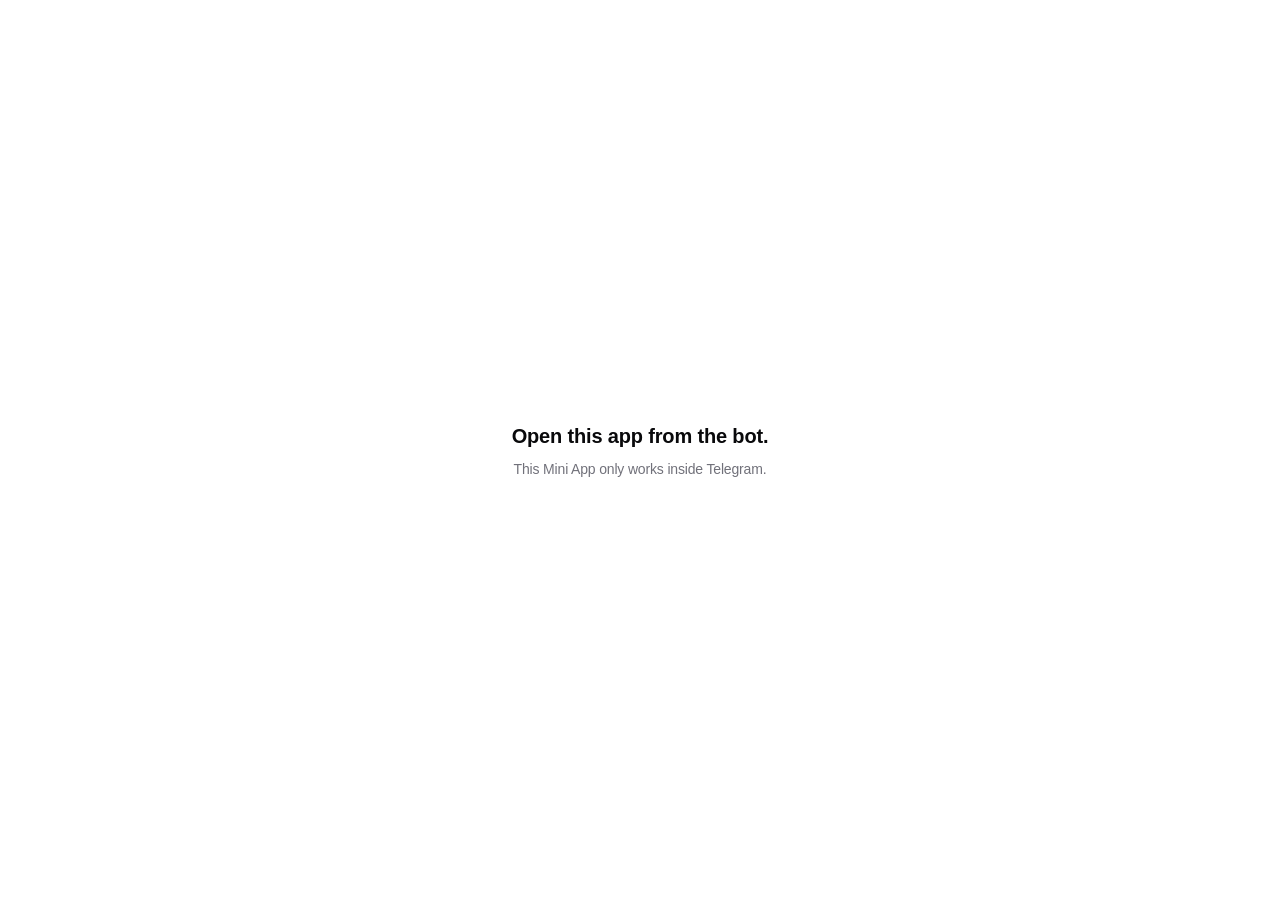
<file: pkg/server/web/index.html>
<!DOCTYPE html>
<html lang="en">
  <head>
    <meta charset="utf-8" />
    <meta name="viewport" content="width=device-width, initial-scale=1, viewport-fit=cover" />
    <meta name="color-scheme" content="light dark" />
    <meta name="theme-color" content="#ffffff" />
    <title>magnet</title>
    <!-- Every asset URL ends in a ?v= placeholder. pkg/server/app.go rewrites each
         one to the bundle's content hash at startup and serves the assets
         immutable for a year, so never drop the query or bump it by hand: the
         token follows the bytes, and a reference without one would pin its file
         in the client forever. -->
    <link rel="stylesheet" href="css/base.css?v=bundle" />
    <link rel="stylesheet" href="css/today.css?v=bundle" />
    <link rel="stylesheet" href="css/library.css?v=bundle" />
    <link rel="stylesheet" href="css/records.css?v=bundle" />
    <link rel="stylesheet" href="css/settings.css?v=bundle" />
    <link rel="stylesheet" href="css/members.css?v=bundle" />
  </head>
  <body>
    <!-- Shown only when Telegram did not inject initData. It replaces the whole
         shell because every /api call would be rejected without credentials. -->
    <div id="app-gate" hidden>
      <div class="gate">
        <h1 class="gate-title" data-i18n="app.gateTitle">Open this app from the bot.</h1>
        <p class="gate-hint" data-i18n="app.gateHint">This Mini App only works inside Telegram.</p>
      </div>
    </div>

    <div id="app-shell">
      <main id="view">
        <section id="view-today" class="view" data-view="today">
          <div class="screen">
            <div class="sk-block" aria-hidden="true"><span class="sk w60"></span><span class="sk w40"></span></div>
            <div class="sk-block" aria-hidden="true"><span class="sk w80"></span><span class="sk w40"></span></div>
          </div>
        </section>

        <section id="view-library" class="view" data-view="library" hidden>
          <div class="screen">
            <div class="sk-block" aria-hidden="true"><span class="sk w60"></span><span class="sk w40"></span></div>
          </div>
        </section>

        <section id="view-records" class="view" data-view="records" hidden>
          <div class="screen">
            <div class="sk-block" aria-hidden="true"><span class="sk w60"></span><span class="sk w40"></span></div>
          </div>
        </section>

        <section id="view-settings" class="view" data-view="settings" hidden>
          <div class="screen">
            <div class="sk-block" aria-hidden="true"><span class="sk w60"></span><span class="sk w40"></span></div>
          </div>
        </section>

        <!-- Administrator sub-pages: no tab of their own. -->
        <section id="view-members" class="view" data-view="members" hidden></section>
        <section id="view-admin" class="view" data-view="admin" hidden></section>
      </main>

      <nav id="tabbar" aria-label="Sections">
        <a class="tab is-active" href="#/today" data-route="#/today">
          <svg class="icon" viewBox="0 0 24 24" aria-hidden="true" fill="none" stroke="currentColor" stroke-width="1.6" stroke-linecap="round" stroke-linejoin="round"><rect x="4" y="5" width="16" height="15" rx="2"/><path d="M8 3v4M16 3v4M4 10h16"/><circle cx="12" cy="15" r="1.7" fill="currentColor" stroke="none"/></svg>
          <span data-i18n="nav.today">Today</span>
        </a>
        <a class="tab" href="#/library" data-route="#/library">
          <svg class="icon" viewBox="0 0 24 24" aria-hidden="true" fill="none" stroke="currentColor" stroke-width="1.6" stroke-linecap="round" stroke-linejoin="round"><path d="M12 3.6l2.5 5.1 5.6.8-4.1 4 1 5.6-5-2.7-5 2.7 1-5.6-4.1-4 5.6-.8z"/></svg>
          <span data-i18n="nav.library">Watchlist</span>
        </a>
        <a class="tab" href="#/records" data-route="#/records">
          <svg class="icon" viewBox="0 0 24 24" aria-hidden="true" fill="none" stroke="currentColor" stroke-width="1.6" stroke-linecap="round" stroke-linejoin="round"><path d="M7 3h7l4 4v14H7z"/><path d="M14 3v4h4"/><path d="M10 12h6M10 16h4"/></svg>
          <span data-i18n="nav.records">Records</span>
        </a>
        <a class="tab" href="#/settings" data-route="#/settings">
          <svg class="icon" viewBox="0 0 24 24" aria-hidden="true" fill="none" stroke="currentColor" stroke-width="1.6" stroke-linecap="round" stroke-linejoin="round"><path d="M4 8h9"/><path d="M17 8h3"/><circle cx="15" cy="8" r="2"/><path d="M4 16h3"/><path d="M11 16h9"/><circle cx="9" cy="16" r="2"/></svg>
          <span data-i18n="nav.settings">Settings</span>
        </a>
      </nav>
    </div>

    <div id="toasts" role="status" aria-live="polite"></div>

    <!-- Vendored Telegram WebApp SDK: the client provides the native bridge but no
         window.Telegram object, so the page has to load the SDK itself. Served from
         the same origin, which keeps the Mini App free of external CDNs. -->
    <script src="js/telegram-web-app.js?v=bundle"></script>
    <script src="js/locales/en.js?v=bundle"></script>
    <script src="js/locales/zh.js?v=bundle"></script>
    <script src="js/i18n.js?v=bundle"></script>
    <script src="js/core.js?v=bundle"></script>
    <script src="js/api.js?v=bundle"></script>
    <script src="js/today.js?v=bundle"></script>
    <script src="js/library.js?v=bundle"></script>
    <script src="js/records.js?v=bundle"></script>
    <script src="js/settings.js?v=bundle"></script>
    <script src="js/members.js?v=bundle"></script>
    <script src="js/admin.js?v=bundle"></script>
  </body>
</html>
</file>
<file: pkg/server/web/css/base.css>
/*
 * base.css — design tokens and the shared surface vocabulary.
 *
 * The vocabulary is the v4 design, extended by the v5 pass: a printed column
 * with hairlines, one ink for selection and primary actions, one accent for
 * position/focus, green only as a status colour and red only for destructive
 * actions.
 *
 * Every semantic token resolves through the Telegram palette that js/core.js
 * writes onto :root, so the app follows the client theme; the hard-coded values
 * in html[data-theme="dark"] are the derived neutrals Telegram does not send.
 * Appearance (auto/light/dark) is a device-local override handled in core.js.
 */
:root {
  --radius: 6px;
  --r-ctrl: 6px;
  --r-tile: 10px;
  --r-sheet: 14px;
  --ease: cubic-bezier(0.2, 0.8, 0.2, 1);
  --dur: 180ms;

  /* Client palette (js/core.js writes the inline custom properties). */
  --tg-bg: #ffffff;
  --tg-text: #09090b;
  --tg-hint: #71717a;
  --tg-button: #18181b;
  --tg-button-text: #fafafa;
  --tg-secondary-bg: #f4f4f5;
  --tg-link: #1668a8;

  /* Semantic layer. */
  --bg: var(--tg-bg);
  --ink: var(--tg-text);
  --muted: var(--tg-hint);
  --muted-strong: #66666e;
  --faint: #8d8d96;
  --rule: rgba(9, 9, 11, 0.12);
  --rule-strong: rgba(9, 9, 11, 0.22);
  --fill: rgba(9, 9, 11, 0.045);
  --fill-strong: rgba(9, 9, 11, 0.08);
  --surface: var(--tg-bg);
  --surface-2: var(--tg-secondary-bg);
  --accent: var(--app-accent-text, #1668a8);
  --accent-soft: rgba(22, 104, 168, 0.12);
  --primary: var(--tg-button);
  --primary-ink: var(--tg-button-text);
  --danger: #dc2626;
  --danger-fill: #dc2626;
  --danger-soft: rgba(220, 38, 38, 0.1);
  --success: #16a34a;
  /* The tender signal. Exactly one use: the star on a notice whose matched
     keyword was a project code. It is neither the accent nor a status colour. */
  --flag: #b45309;
  --shadow-lift: 0 18px 44px rgba(9, 9, 11, 0.22);
  --shadow-float: 0 8px 24px rgba(9, 9, 11, 0.14);
  --narrow-label: 11px;

  /* Script-sensitive ramp. Latin is tighter; CJK needs size and leading. */
  --lh-lead: 1.4;
  --lh-body: 1.5;
  --lh-meta: 1.45;
  --label-size: 11px;
  --label-ls: 0.12em;
  --label-transform: uppercase;
  --track-display: -0.02em;
  --lead-ls: -0.01em;

  color-scheme: light dark;
}

html[data-theme="dark"] {
  --muted: var(--tg-hint, #93a2b1);
  --muted-strong: #a9b7c5;
  --faint: #6f8090;
  --rule: rgba(245, 245, 245, 0.14);
  --rule-strong: rgba(245, 245, 245, 0.26);
  --fill: rgba(245, 245, 245, 0.06);
  --fill-strong: rgba(245, 245, 245, 0.12);
  --accent-soft: rgba(106, 179, 243, 0.16);
  --danger: #f87171;
  --danger-fill: #b91c1c;
  --danger-soft: rgba(248, 113, 113, 0.16);
  --success: #4ade80;
  --flag: #fbbf24;
  --shadow-lift: 0 18px 48px rgba(0, 0, 0, 0.55);
  --shadow-float: 0 8px 26px rgba(0, 0, 0, 0.45);
}

/* Chinese takes the same semantic slots with different parameters; no selector
   below this block needs to know which script is on screen. */
html[lang^="zh"] {
  --lh-lead: 1.55;
  --lh-body: 1.7;
  --lh-meta: 1.6;
  --label-size: 12px;
  --label-ls: 0.04em;
  --label-transform: none;
  --track-display: 0em;
  --lead-ls: 0em;
  line-break: strict;
}

* {
  box-sizing: border-box;
}

html,
body {
  margin: 0;
  padding: 0;
  height: 100%;
}

body {
  background: var(--bg);
  color: var(--ink);
  font-family:
    -apple-system, BlinkMacSystemFont, "Segoe UI", Roboto, "PingFang SC",
    "Hiragino Sans GB", "Noto Sans SC", "Microsoft YaHei", Arial, sans-serif;
  font-size: 15px;
  line-height: var(--lh-body);
  letter-spacing: -0.011em;
  -webkit-text-size-adjust: 100%;
  -webkit-tap-highlight-color: transparent;
  -webkit-font-smoothing: antialiased;
  overflow: hidden;
}

@media (prefers-color-scheme: dark) {
  html:not([data-theme="light"]) {
    --muted: var(--tg-hint, #93a2b1);
    --muted-strong: #a9b7c5;
    --faint: #6f8090;
    --rule: rgba(245, 245, 245, 0.14);
    --rule-strong: rgba(245, 245, 245, 0.26);
    --fill: rgba(245, 245, 245, 0.06);
    --fill-strong: rgba(245, 245, 245, 0.12);
    --accent-soft: rgba(106, 179, 243, 0.16);
    --danger: #f87171;
    --danger-fill: #b91c1c;
    --danger-soft: rgba(248, 113, 113, 0.16);
    --success: #4ade80;
    --flag: #fbbf24;
  }
}

h1,
h2,
h3,
p {
  margin: 0;
}

ul {
  margin: 0;
  padding: 0;
  list-style: none;
}

a {
  color: var(--accent);
  text-underline-offset: 2px;
}

/* :where() keeps the inherit reset at zero specificity, so a component's own
   colour and font always win. */
:where(button, input, select, textarea) {
  font: inherit;
  color: inherit;
  letter-spacing: inherit;
}

button {
  touch-action: manipulation;
}

::selection {
  background: var(--accent-soft);
}

::placeholder {
  color: var(--muted);
  opacity: 1;
}

* {
  scrollbar-width: thin;
  scrollbar-color: var(--rule-strong) transparent;
}

[hidden] {
  display: none !important;
}

/* Shared type ------------------------------------------------------------ */

.label {
  font-size: var(--label-size);
  font-weight: 600;
  letter-spacing: var(--label-ls);
  text-transform: var(--label-transform);
  color: var(--muted);
  line-height: 1.2;
}

.num {
  font-variant-numeric: tabular-nums;
  font-feature-settings: "tnum" 1;
}

.icon {
  display: block;
  width: 18px;
  height: 18px;
  flex: 0 0 auto;
  fill: none;
  stroke: currentColor;
  stroke-width: 1.6;
  stroke-linecap: round;
  stroke-linejoin: round;
}

.icon-sm {
  width: 16px;
  height: 16px;
}

/* Shell ------------------------------------------------------------------ */

#app-shell {
  display: flex;
  height: 100vh;
  height: 100dvh;
  flex-direction: column;
  overflow: hidden;
}

#view {
  flex: 1 1 auto;
  position: relative;
  min-height: 0;
}

.view {
  position: absolute;
  inset: 0;
}

.screen {
  height: 100%;
  overflow-y: auto;
  overscroll-behavior: contain;
  /* Keeps a focused control from landing under the sticky page head. */
  scroll-padding-top: 46px;
  padding-bottom: calc(18px + env(safe-area-inset-bottom));
}

/* Tab bar ---------------------------------------------------------------- */

#tabbar {
  flex: 0 0 auto;
  display: grid;
  grid-auto-flow: column;
  grid-auto-columns: 1fr;
  padding: 6px 6px calc(8px + env(safe-area-inset-bottom));
  background: var(--bg);
  border-top: 1px solid var(--rule);
}

.tab {
  position: relative;
  display: grid;
  justify-items: center;
  gap: 3px;
  padding: 6px 0 4px;
  color: var(--muted);
  font-size: 11px;
  font-weight: 550;
  letter-spacing: 0;
  text-decoration: none;
  cursor: pointer;
}

.tab .icon {
  width: 22px;
  height: 22px;
  stroke-width: 1.5;
}

.tab.is-active {
  color: var(--ink);
  font-weight: 650;
}

.tab.is-active::before {
  content: "";
  position: absolute;
  top: -7px;
  left: 50%;
  width: 22px;
  height: 2px;
  border-radius: 2px;
  background: var(--accent);
  transform: translateX(-50%);
}

.tab:focus-visible {
  outline: 2px solid var(--accent);
  outline-offset: -2px;
  border-radius: 6px;
}

/* Top bar (sub-pages only) ------------------------------------------------ */

/* Tab roots have no bar of their own: the client's title bar already names the
   app, and a second "magnet" row cost the first screen 61px. Sub-pages keep
   this bar because it is their only way back. */
.topbar {
  position: sticky;
  top: 0;
  z-index: 20;
  display: flex;
  align-items: center;
  gap: 2px;
  padding: 2px 8px;
  padding-top: calc(2px + env(safe-area-inset-top));
  background: var(--bg);
  border-bottom: 1px solid var(--rule);
}

.icon-btn {
  display: inline-flex;
  align-items: center;
  justify-content: center;
  width: 40px;
  height: 40px;
  padding: 0;
  background: none;
  border: 1px solid transparent;
  border-radius: var(--r-ctrl);
  color: var(--muted);
  cursor: pointer;
  transition: background-color 140ms var(--ease), color 140ms var(--ease);
}

.icon-btn:hover,
.icon-btn:active {
  background: var(--fill);
  color: var(--ink);
}

.icon-btn:focus-visible {
  outline: 2px solid var(--accent);
  outline-offset: 1px;
  color: var(--ink);
}

.icon-btn.is-danger:active {
  color: var(--danger);
  background: var(--danger-soft);
}

.icon-btn[disabled] {
  opacity: 0.4;
  cursor: default;
}

.topbar-title {
  flex: 1 1 auto;
  font-size: 15px;
  font-weight: 650;
  letter-spacing: var(--track-display);
}

.icon-btn.is-back {
  color: var(--ink);
}

.icon-btn.is-back .icon {
  transform: rotate(180deg);
}

.topbar-spacer {
  width: 40px;
  flex: 0 0 auto;
}

/* Page head (tab roots) --------------------------------------------------- */

/* One sticky row: what the page holds, how much of it, and whatever belongs on
   the right. Together with the meta line below it replaces the brand bar
   (61px), the running head (52px) and the four-cell stat strip (61px). */
.page-head {
  position: sticky;
  top: 0;
  z-index: 20;
  padding: 0 16px;
  padding-top: env(safe-area-inset-top);
  background: var(--bg);
  border-bottom: 1px solid var(--rule);
}

.page-head-row {
  display: flex;
  align-items: center;
  gap: 8px;
  min-height: 44px;
}

.page-title {
  font-size: 17px;
  font-weight: 650;
  line-height: 1.3;
  letter-spacing: var(--track-display);
}

.page-count {
  font-size: 17px;
  font-weight: 650;
  color: var(--accent);
  font-variant-numeric: tabular-nums;
}

.page-unit {
  font-size: 13px;
  color: var(--muted);
}

.page-head-right {
  display: flex;
  align-items: center;
  gap: 6px;
  margin-left: auto;
  flex: 0 0 auto;
}

.page-time {
  font-size: 11px;
  color: var(--muted);
  letter-spacing: 0.02em;
  white-space: nowrap;
}

/* The line under the head: a total, one sentence. It scrolls away with the
   content; only the head above it stays. */
.page-meta {
  padding: 7px 16px 0;
  font-size: 13px;
  color: var(--muted);
  line-height: var(--lh-meta);
}

.controls-band {
  padding: 8px 16px 10px;
  display: grid;
  gap: 8px;
}

.toolbar {
  display: flex;
  gap: 8px;
  padding: 10px 16px 12px;
  align-items: center;
}

.toolbar .search {
  flex: 1 1 auto;
}

.toolbar.is-flush {
  padding: 0;
}

.toolbar.is-tight {
  gap: 6px;
}

.segmented {
  display: grid;
  grid-auto-flow: column;
  grid-auto-columns: 1fr;
  height: 40px;
  padding: 3px;
  gap: 2px;
  border: 1px solid var(--rule);
  border-radius: var(--r-ctrl);
  background: var(--bg);
}

.segmented button {
  appearance: none;
  border: 0;
  border-radius: 6px;
  background: transparent;
  color: var(--muted);
  font-size: 13px;
  font-weight: 550;
  cursor: pointer;
  transition: background-color var(--dur) var(--ease), color var(--dur) var(--ease);
}

.segmented button.is-active {
  background: var(--primary);
  color: var(--primary-ink);
  font-weight: 600;
}

.segmented button:focus-visible {
  outline: 2px solid var(--accent);
  outline-offset: -1px;
}

.search {
  display: flex;
  align-items: center;
  gap: 8px;
  height: 40px;
  padding: 0 10px;
  border: 1px solid var(--rule);
  border-radius: var(--r-ctrl);
  background: var(--bg);
  transition: border-color var(--dur) var(--ease), box-shadow var(--dur) var(--ease);
}

.search:focus-within {
  border-color: var(--accent);
  box-shadow: 0 0 0 3px var(--accent-soft);
}

.search svg {
  flex: 0 0 auto;
  color: var(--muted);
}

.search input {
  flex: 1 1 auto;
  min-width: 0;
  height: 100%;
  border: 0;
  background: transparent;
  font-size: 15px;
  outline: none;
}

.search-clear {
  flex: 0 0 auto;
  display: inline-flex;
  align-items: center;
  justify-content: center;
  width: 24px;
  height: 24px;
  border: 0;
  border-radius: 50%;
  background: var(--fill);
  color: var(--ink);
  cursor: pointer;
}

.btn {
  display: inline-flex;
  align-items: center;
  justify-content: center;
  gap: 6px;
  height: 40px;
  padding: 0 14px;
  border: 0;
  border-radius: var(--r-ctrl);
  background: var(--primary);
  color: var(--primary-ink);
  font-size: 13px;
  font-weight: 600;
  cursor: pointer;
  white-space: nowrap;
}

.btn:focus-visible {
  outline: 2px solid var(--accent);
  outline-offset: 2px;
}

.btn[disabled] {
  opacity: 0.5;
  cursor: default;
}

.btn-ghost {
  height: 40px;
  padding: 0 12px;
  border: 1px solid var(--rule);
  border-radius: var(--r-ctrl);
  background: transparent;
  color: var(--ink);
  font-size: 13px;
  font-weight: 550;
  cursor: pointer;
}

.btn-ghost:focus-visible {
  outline: 2px solid var(--accent);
  outline-offset: 2px;
}

.btn-ghost[disabled] {
  opacity: 0.5;
  cursor: default;
}

.btn-danger {
  background: var(--danger-fill);
  color: #fff;
}

.btn-sm {
  height: 30px;
  padding: 0 10px;
  font-size: 13px;
}

.btn.is-glyph {
  padding: 0 12px;
}

.btn-wide {
  width: 100%;
  height: 44px;
  border: 1px solid var(--rule);
  border-radius: var(--r-ctrl);
  background: transparent;
  color: var(--ink);
  font-size: 13px;
  font-weight: 600;
  cursor: pointer;
}

.btn-wide:active {
  background: var(--fill);
}

.btn-wide[disabled] {
  opacity: 0.5;
  cursor: default;
}

.is-grow {
  flex: 1;
}

.is-end {
  margin-left: auto;
}

/* Rows ------------------------------------------------------------------- */

.row {
  display: flex;
  align-items: center;
  gap: 10px;
  padding: 11px 16px;
  border-bottom: 1px solid var(--rule);
  transition: background-color 120ms var(--ease);
}

.row:active {
  background: var(--fill);
}

.row-main {
  flex: 1 1 auto;
  min-width: 0;
}

.row-lead {
  display: block;
  font-size: 15px;
  font-weight: 600;
  line-height: var(--lh-lead);
  overflow: hidden;
  text-overflow: ellipsis;
  white-space: nowrap;
}

.row-lead.is-caption {
  font-size: 13px;
  font-weight: 550;
}

.row-meta {
  display: flex;
  align-items: center;
  gap: 5px;
  margin-top: 1px;
  font-size: 13px;
  color: var(--muted);
  line-height: var(--lh-meta);
  white-space: nowrap;
  overflow: hidden;
  text-overflow: ellipsis;
}

.row-meta .num {
  color: var(--ink);
  font-weight: 600;
}

.row-meta .sep {
  color: var(--faint);
}

.row-actions {
  display: flex;
  align-items: center;
  gap: 4px;
  flex: 0 0 auto;
}

.row-actions .icon-btn {
  width: 44px;
  height: 44px;
}

.name-note {
  font-weight: 500;
  color: var(--muted-strong);
}

.row.is-link {
  width: 100%;
  display: flex;
  align-items: center;
  justify-content: space-between;
  gap: 12px;
  padding: 12px 16px;
  border: 0;
  border-bottom: 1px solid var(--rule);
  background: transparent;
  text-align: left;
  cursor: pointer;
  font: inherit;
  color: inherit;
}

.row.is-link:active {
  background: var(--fill);
}

.row.is-link > .icon {
  width: 14px;
  height: 14px;
  color: var(--faint);
  flex: 0 0 auto;
}

.row-value {
  display: inline-flex;
  align-items: center;
  gap: 6px;
  flex: 0 0 auto;
  font-size: 13px;
  color: var(--muted);
}

/* Grouped sections (settings, admin console) ----------------------------- */

.group {
  border-top: 1px solid var(--rule);
}

.group + .group {
  margin-top: 26px;
}

.group-head {
  display: flex;
  align-items: baseline;
  justify-content: space-between;
  gap: 8px;
  padding: 16px 16px 8px;
}

.group-title {
  font-size: 15px;
  font-weight: 650;
  letter-spacing: var(--track-display);
}

.group-head .aside-note {
  font-size: 11px;
  color: var(--muted);
}

/* The one qualifier a group may carry, under its rows: a promise or a set of
   counters that would otherwise need their own row. */
.group-note {
  padding: 8px 16px 12px;
  font-size: 12px;
  line-height: var(--lh-meta);
  color: var(--muted);
}

.field-label {
  display: block;
  font-size: 15px;
  line-height: var(--lh-lead);
}

.switch {
  position: relative;
  display: inline-block;
  width: 48px;
  height: 30px;
  flex: 0 0 auto;
}

.switch input {
  position: absolute;
  opacity: 0;
  width: 100%;
  height: 100%;
  margin: 0;
  cursor: pointer;
}

.switch-track {
  position: absolute;
  inset: 0;
  border-radius: 999px;
  background: var(--fill-strong);
  border: 1px solid var(--rule);
  transition: background-color var(--dur) var(--ease), border-color var(--dur) var(--ease);
}

.switch-track::after {
  content: "";
  position: absolute;
  top: 3px;
  left: 3px;
  width: 22px;
  height: 22px;
  border-radius: 50%;
  background: #fff;
  box-shadow: 0 1px 3px rgba(9, 9, 11, 0.3);
  transition: transform var(--dur) var(--ease);
}

/* On = filled with the same ink as every other selected control.
   `--success` stays a status colour (the access shield), never a control fill. */
.switch input:checked + .switch-track {
  background: var(--primary);
  border-color: transparent;
}

.switch input:checked + .switch-track::after {
  transform: translateX(18px);
}

.switch input:focus-visible + .switch-track {
  outline: 2px solid var(--accent);
  outline-offset: 2px;
}

.switch.sm {
  width: 40px;
  height: 24px;
}

.switch.sm .switch-track::after {
  width: 18px;
  height: 18px;
  top: 2px;
  left: 2px;
}

.switch.sm input:checked + .switch-track::after {
  transform: translateX(16px);
}

.choice {
  display: flex;
  align-items: center;
  justify-content: space-between;
  gap: 12px;
  padding: 12px 16px;
  border-bottom: 1px solid var(--rule);
  cursor: pointer;
  background: transparent;
  border-left: 0;
  border-right: 0;
  border-top: 0;
  width: 100%;
  text-align: left;
  color: inherit;
  font: inherit;
}

.choice-label {
  font-size: 15px;
}

.choice-hint {
  display: block;
  font-size: 12px;
  color: var(--muted);
  margin-top: 1px;
}

.choice-mark {
  width: 20px;
  height: 20px;
  flex: 0 0 auto;
  color: var(--accent);
  opacity: 0;
}

.choice.is-on .choice-mark {
  opacity: 1;
}

/* Lists and entries ------------------------------------------------------ */

.list {
  border-top: 1px solid var(--rule);
}

.entry {
  display: grid;
  gap: 4px;
  padding: 12px 16px 13px;
  border-bottom: 1px solid var(--rule);
  background: var(--bg);
  transition: background-color 120ms var(--ease);
}

.entry:active {
  background: var(--fill);
}

.entry-lead {
  display: flex;
  align-items: flex-start;
  gap: 5px;
  font-size: 15px;
  font-weight: 600;
  line-height: var(--lh-lead);
  letter-spacing: var(--lead-ls);
}

/* The clamped box. The tender flag sits beside the title rather than inside the
   clamp, so a flagged row still shows the same two lines as every other row. */
.entry-title {
  display: -webkit-box;
  -webkit-line-clamp: 2;
  -webkit-box-orient: vertical;
  overflow: hidden;
  min-width: 0;
}

/* The tender flag. It repeats the chat message's leading marker in the same
   reading position, filled and amber so the rarest rows (under one percent of
   notices) are seen before the title is read. --flag has this one use: the
   accent stays with position / new / focus, green with status, red with
   destructive actions. */
.entry-flag {
  flex: 0 0 auto;
  /* Half the leading above the glyph centres the star on the first line. */
  margin-top: calc((var(--lh-lead) - 1) * 7.5px);
  color: var(--flag);
}

.entry-flag .icon {
  width: 15px;
  height: 15px;
  fill: currentColor;
  stroke: currentColor;
  stroke-width: 0.5;
}

.entry-foot {
  display: flex;
  align-items: center;
  justify-content: space-between;
  gap: 8px;
  min-height: 32px;
}

.entry-meta {
  display: flex;
  align-items: center;
  gap: 6px;
  min-width: 0;
  font-size: 13px;
  line-height: var(--lh-meta);
  color: var(--muted);
  white-space: nowrap;
  overflow: hidden;
  text-overflow: ellipsis;
}

.entry-meta .sep {
  color: var(--faint);
}

.mark {
  flex: 0 0 auto;
  width: 6px;
  height: 6px;
  border-radius: 50%;
  background: var(--accent);
}

.entry-actions {
  display: flex;
  align-items: center;
  gap: 2px;
  flex: 0 0 auto;
}

.list-head {
  display: flex;
  align-items: center;
  justify-content: space-between;
  gap: 10px;
  padding: 8px 16px 6px;
  border-top: 1px solid var(--rule);
  font-size: 12px;
  color: var(--muted);
}

.toggle-inline {
  display: inline-flex;
  align-items: center;
  gap: 7px;
  cursor: pointer;
}

.group-label {
  display: flex;
  align-items: center;
  gap: 7px;
  padding: 14px 16px 8px;
  border-top: 1px solid var(--rule);
  font-size: 12px;
  color: var(--muted);
}

.count-chip {
  display: inline-flex;
  align-items: center;
  padding: 0 6px;
  border: 1px solid var(--rule);
  border-radius: 999px;
  font-size: 11px;
  line-height: 17px;
  font-variant-numeric: tabular-nums;
}

.row.is-archived .row-lead {
  color: var(--muted);
  font-weight: 550;
}

.row.is-archived .row-actions .icon-btn {
  color: var(--faint);
}

.list-foot {
  padding: 12px 16px 16px;
}

.list-foot.is-tight {
  padding: 12px 16px 6px;
}

.result-note {
  padding: 8px 16px 4px;
  font-size: 12px;
  color: var(--muted);
}

/* Sheets, dialogs and toasts -------------------------------------------- */

.scrim {
  position: fixed;
  inset: 0;
  z-index: 70;
  background: rgba(0, 0, 0, 0.42);
  /* A backdrop is not a scroll container by default, so a scroll gesture on it
     would reach the page behind; making it one lets contain stop that. */
  overflow: hidden;
  overscroll-behavior: contain;
}

.sheet {
  position: fixed;
  right: 0;
  bottom: 0;
  left: 0;
  z-index: 71;
  max-height: 86vh;
  overflow-y: auto;
  /* Stops a gesture that reaches the sheet's scroll boundary from scrolling the
     page behind it. */
  overscroll-behavior: contain;
  padding: 6px 0 calc(14px + env(safe-area-inset-bottom));
  background: var(--surface);
  border-radius: var(--r-sheet) var(--r-sheet) 0 0;
  box-shadow: var(--shadow-lift);
}

.sheet-grab {
  width: 34px;
  height: 4px;
  margin: 6px auto 4px;
  border-radius: 999px;
  background: var(--rule-strong);
}

.sheet-head {
  display: flex;
  align-items: flex-start;
  justify-content: space-between;
  gap: 10px;
  padding: 8px 16px 10px;
  border-bottom: 1px solid var(--rule);
}

.sheet-title {
  font-size: 17px;
  font-weight: 650;
  line-height: 1.35;
  letter-spacing: var(--track-display);
}

.sheet-kicker {
  font-size: 12px;
  color: var(--muted);
  margin-top: 2px;
}

.sheet-body {
  padding: 2px 0 0;
}

.sheet-lede {
  padding: 12px 16px 4px;
  font-size: 13px;
  line-height: var(--lh-body);
  color: var(--ink);
}

.sheet-row {
  display: grid;
  grid-template-columns: 88px 1fr;
  gap: 10px;
  padding: 9px 16px;
  border-bottom: 1px solid var(--rule);
  font-size: 13px;
  line-height: var(--lh-meta);
}

.sheet-key {
  padding-top: 1px;
}

.sheet-val {
  overflow-wrap: anywhere;
}

.sheet-actions {
  display: flex;
  gap: 8px;
  padding: 12px 16px 4px;
}

#toasts,
.toasts {
  position: fixed;
  right: 12px;
  bottom: calc(78px + env(safe-area-inset-bottom));
  left: 12px;
  z-index: 75;
  display: grid;
  gap: 8px;
}

.toast {
  display: flex;
  align-items: center;
  justify-content: space-between;
  gap: 12px;
  padding: 10px 12px;
  border-radius: 10px;
  background: var(--ink);
  color: var(--bg);
  font-size: 13px;
  line-height: 1.35;
  box-shadow: var(--shadow-float);
}

.toast-action {
  border: 0;
  background: none;
  color: inherit;
  font-size: 13px;
  font-weight: 650;
  text-decoration: underline;
  text-underline-offset: 3px;
  padding: 6px 4px;
  cursor: pointer;
}

/* Form fields inside sheets -------------------------------------------- */

.dialog-input,
.dialog-textarea {
  box-sizing: border-box;
  width: 100%;
  min-height: 40px;
  padding: 9px 12px;
  background: var(--bg);
  border: 1px solid var(--rule);
  border-radius: var(--r-ctrl);
  color: var(--ink);
  font: inherit;
  font-size: 15px;
  -webkit-appearance: none;
  appearance: none;
}

.dialog-textarea {
  min-height: 92px;
  resize: vertical;
}

.dialog-input:focus,
.dialog-textarea:focus {
  outline: none;
  border-color: var(--accent);
  box-shadow: 0 0 0 3px var(--accent-soft);
}

.dialog-input::placeholder,
.dialog-textarea::placeholder {
  color: var(--muted);
}

.dialog-message {
  font-size: 13px;
  line-height: var(--lh-body);
  color: var(--muted);
  overflow-wrap: anywhere;
}

.sheet-body .dialog-input,
.sheet-body .dialog-textarea,
.sheet-body .dialog-message {
  margin: 8px 16px;
  width: calc(100% - 32px);
}

/* States ---------------------------------------------------------------- */

.sk {
  display: block;
  height: 12px;
  border-radius: 2px;
  background: var(--fill-strong);
  animation: sk-pulse 1.7s ease-in-out infinite;
}

.sk + .sk {
  margin-top: 8px;
}

.sk.w60 {
  width: 60%;
}

.sk.w40 {
  width: 40%;
}

.sk.w80 {
  width: 80%;
}

.sk-inline {
  display: inline-block;
  width: 56px;
  height: 12px;
  vertical-align: -1px;
}

.sk-block {
  padding: 15px 16px;
  border-bottom: 1px solid var(--rule);
}

@keyframes sk-pulse {
  0%,
  100% {
    opacity: 1;
  }
  50% {
    opacity: 0.4;
  }
}

.state-label {
  padding: 8px 16px 4px;
}

.inline-error {
  display: flex;
  align-items: flex-start;
  gap: 10px;
  margin: 0 16px 12px;
  padding: 10px 12px;
  border: 1px solid var(--rule-strong);
  border-radius: var(--r-ctrl);
  font-size: 13px;
  line-height: var(--lh-body);
}

.inline-error .icon {
  width: 15px;
  height: 15px;
  color: var(--danger);
  flex: 0 0 auto;
  margin-top: 1px;
}

.inline-error .msg {
  flex: 1 1 auto;
  min-width: 0;
  color: var(--ink);
}

.inline-error .sub {
  display: block;
  color: var(--muted);
  font-size: 12px;
  margin-top: 1px;
}

.inline-error .btn-sm {
  flex: 0 0 auto;
}

.empty-block {
  padding: 34px 24px 26px;
  text-align: center;
}

.empty-title {
  font-size: 15px;
  font-weight: 600;
  line-height: var(--lh-lead);
}

.empty-note {
  margin-top: 4px;
  font-size: 13px;
  color: var(--muted);
  line-height: var(--lh-body);
}

.empty-actions {
  margin-top: 14px;
  display: flex;
  justify-content: center;
  gap: 8px;
}

/* Read-only banner ------------------------------------------------------- */

.ro-bar {
  display: flex;
  align-items: center;
  gap: 7px;
  padding: 8px 16px;
  background: var(--accent-soft);
  color: var(--ink);
  font-size: 12px;
  line-height: 1.35;
  border-bottom: 1px solid var(--rule);
}

.ro-bar .icon {
  width: 14px;
  height: 14px;
  color: var(--accent);
  flex: 0 0 auto;
}

.ro-bar b {
  font-weight: 650;
  font-variant-numeric: tabular-nums;
}

.ro-bar .ro-id,
.ro-bar .ro-role,
.ro-bar .ro-seen {
  color: var(--muted-strong);
  font-variant-numeric: tabular-nums;
}

.ro-bar button {
  margin-left: auto;
  flex: 0 0 auto;
  border: 0;
  background: none;
  color: var(--accent);
  font-size: 12px;
  font-weight: 650;
  padding: 6px 2px 6px 8px;
  cursor: pointer;
  text-decoration: underline;
  text-underline-offset: 2px;
}

.ro-bar button:focus-visible {
  outline: 2px solid var(--accent);
  outline-offset: 1px;
}

/* Head action (member picker entry) ------------------------------------- */

.head-action {
  display: inline-flex;
  align-items: center;
  gap: 5px;
  flex: 0 0 auto;
  height: 40px;
  padding: 0 11px 0 9px;
  border: 1px solid var(--rule);
  border-radius: 6px;
  background: transparent;
  color: var(--ink);
  font-size: 12px;
  font-weight: 600;
  white-space: nowrap;
  cursor: pointer;
}

.head-action .icon {
  width: 14px;
  height: 14px;
  color: var(--muted);
}

.head-action:active {
  background: var(--fill);
}

/* Access control card ---------------------------------------------------- */

.access-card {
  padding: 12px 16px 14px;
  border-bottom: 1px solid var(--rule);
}

.access-state {
  display: flex;
  align-items: center;
  gap: 7px;
  font-size: 15px;
  font-weight: 650;
  letter-spacing: var(--track-display);
}

.access-state .icon {
  width: 16px;
  height: 16px;
  color: var(--success);
  flex: 0 0 auto;
}

.access-hint {
  margin-top: 4px;
  font-size: 12px;
  color: var(--muted);
  line-height: var(--lh-meta);
}

.access-switch-row {
  display: flex;
  align-items: center;
  justify-content: space-between;
  gap: 12px;
  margin-top: 12px;
  padding-top: 12px;
  border-top: 1px solid var(--rule);
}

.access-switch-row .field-label {
  font-size: 14px;
}

/* Member picker ---------------------------------------------------------- */

.sheet-search {
  padding: 10px 16px 12px;
}

.sheet-search.is-inline {
  padding: 8px 16px 10px;
}

.pick-hint {
  padding: 10px 16px 2px;
  font-size: 12px;
  color: var(--muted);
  line-height: var(--lh-meta);
}

.pick-hint.is-top {
  padding-top: 12px;
}

.pick-row {
  display: flex;
  align-items: center;
  gap: 10px;
  width: 100%;
  padding: 10px 16px;
  border: 0;
  border-bottom: 1px solid var(--rule);
  background: transparent;
  text-align: left;
  cursor: pointer;
  color: inherit;
  font: inherit;
}

.pick-row:active {
  background: var(--fill);
}

.pick-row.is-on {
  background: var(--accent-soft);
}

.pick-row.is-on .pick-meta {
  color: var(--ink);
}

.pick-row.is-pinned {
  background: var(--fill);
}

.pick-row.is-pinned .pick-name {
  color: var(--ink);
}

.pick-row.is-pinned .pick-meta {
  color: var(--muted-strong);
}

/* The id next to a name is supporting information: same weight as the meta
   line, never competing with the name it follows. */
.pick-id {
  color: var(--muted-strong);
  font-weight: 500;
}

/* A disabled account stays readable but its name loses the emphasis of an
   active row; the meta line already says "Disabled". */
.pick-row.is-disabled .pick-name {
  color: var(--muted-strong);
  font-weight: 550;
}

.avatar {
  display: grid;
  place-items: center;
  flex: 0 0 auto;
  width: 30px;
  height: 30px;
  border-radius: 50%;
  background: var(--fill);
  color: var(--ink);
  font-size: 11px;
  font-weight: 650;
  font-variant-numeric: tabular-nums;
}

.pick-main {
  flex: 1 1 auto;
  min-width: 0;
}

.pick-name {
  display: block;
  font-size: 14px;
  font-weight: 600;
  overflow: hidden;
  text-overflow: ellipsis;
  white-space: nowrap;
}

.pick-meta {
  display: flex;
  align-items: center;
  gap: 4px;
  margin-top: 1px;
  font-size: 12px;
  color: var(--muted);
  white-space: nowrap;
  overflow: hidden;
  text-overflow: ellipsis;
}

.pick-row > .icon {
  width: 16px;
  height: 16px;
  color: var(--accent);
  flex: 0 0 auto;
}

.pick-check {
  opacity: 0;
}

.pick-row.is-on .pick-check {
  opacity: 1;
}

/* Gate ------------------------------------------------------------------- */

#app-gate {
  display: flex;
  min-height: 100vh;
  min-height: 100dvh;
  align-items: center;
  justify-content: center;
  padding: 24px;
  text-align: center;
}

.gate-title {
  font-size: 20px;
  font-weight: 600;
}

.gate-hint {
  margin-top: 8px;
  color: var(--muted);
  font-size: 14px;
}

/* Motion ----------------------------------------------------------------- */

html[data-motion="reduce"] *,
html[data-motion="reduce"] *::before,
html[data-motion="reduce"] *::after {
  animation-duration: 0.001ms !important;
  animation-iteration-count: 1 !important;
  transition-duration: 0.001ms !important;
}

@media (prefers-reduced-motion: reduce) {
  *,
  *::before,
  *::after {
    animation-duration: 0.001ms !important;
    animation-iteration-count: 1 !important;
    transition-duration: 0.001ms !important;
  }
}

/* v5 ---------------------------------------------------------------------- *
 * Header actions, search mode, the offline strip, the notice field block and
 * the tab badge. Everything here reads the semantic tokens only: a literal
 * colour would break the dark theme and the five-colour rule.
 */

/* A text button for the header: no border, 44px tall, ink at rest. */
.btn-text {
  height: 44px;
  padding: 0 8px;
  border: 0;
  background: none;
  color: var(--ink);
  font-family: inherit;
  font-size: 13px;
  font-weight: 550;
  cursor: pointer;
  border-radius: var(--r-ctrl);
}

.btn-text:focus-visible {
  outline: 2px solid var(--accent);
  outline-offset: 1px;
}

.btn-text:active {
  background: var(--fill);
}

/* The count of what arrived since the reader last looked. Accent is the one
   colour that marks new content, so it carries the whole message. */
.head-new {
  margin-left: -2px;
  font-size: 13px;
  font-weight: 650;
  line-height: 1.4;
  letter-spacing: 0;
  color: var(--accent);
  white-space: nowrap;
}

/* Search mode swaps the title row for the field inside the same sticky head:
   the context (which page, what range) never leaves the screen. */
.page-head.is-searching .page-head-row {
  display: none;
}

.head-search {
  display: flex;
  align-items: center;
  gap: 6px;
  padding: 6px 8px 8px 0;
}

.head-search .search {
  flex: 1 1 auto;
  min-width: 0;
  height: 40px;
}

.head-search .btn-text {
  flex: 0 0 auto;
  padding: 0 10px;
  color: var(--muted);
}

.search-clear {
  flex: 0 0 auto;
  display: inline-flex;
  align-items: center;
  justify-content: center;
  width: 28px;
  height: 28px;
  padding: 0;
  border: 0;
  border-radius: 50%;
  background: var(--fill);
  color: var(--ink);
  cursor: pointer;
}

.search-clear[hidden] {
  display: none;
}

/* The range control lost a row of its own: 32px tall, one band under the head,
   with the count beside the title above it. */
.range-band {
  display: flex;
  align-items: center;
  gap: 8px;
  padding: 8px 16px 4px;
}

.segmented.is-compact {
  height: 32px;
  padding: 3px;
}

.segmented.is-compact button {
  padding: 0 12px;
  font-size: 13px;
}

.offline-bar {
  display: flex;
  align-items: center;
  gap: 8px;
  margin: 4px 16px 8px;
  padding: 8px 10px;
  border-radius: var(--r-ctrl);
  background: var(--fill);
  color: var(--ink);
  font-size: 12px;
  line-height: 1.45;
}

.offline-bar .icon {
  flex: 0 0 auto;
  color: var(--muted);
}

/* An empty state with no exit is a dead end; this one offers the two sensible
   next moves, one of them secondary. */
.empty-actions {
  display: flex;
  align-items: center;
  justify-content: center;
  gap: 8px;
  margin-top: 16px;
}

.empty-actions .btn,
.empty-actions .btn-ghost {
  height: 40px;
  padding: 0 14px;
  font-weight: 600;
}

/* Notice fields: a definition list inside the sheet, one hairline per row, the
   copy action at the right edge only where copying means something. The sheet
   head already ends with a rule, so the list must not add a second one. */
.field-list {
  margin: 0;
  padding: 0 16px;
}

.field-row {
  display: grid;
  grid-template-columns: 84px minmax(0, 1fr) 32px;
  align-items: center;
  gap: 8px;
  padding: 7px 0;
  border-bottom: 1px solid var(--rule);
}

.field-key {
  font-size: 12px;
  font-weight: 600;
  line-height: 1.4;
  letter-spacing: 0.04em;
  color: var(--muted);
}

.field-value {
  margin: 0;
  min-width: 0;
  font-size: 13px;
  line-height: 1.5;
  color: var(--muted-strong);
  overflow-wrap: anywhere;
  font-variant-numeric: tabular-nums;
}

.field-copy {
  width: 32px;
  height: 32px;
}

/* The off-screen field the copy fallback drives. It must stay focusable to hold
   a selection, so it is moved out of view rather than display:none. */
.copy-shuttle {
  position: fixed;
  top: -1000px;
  left: -1000px;
  opacity: 0;
}

/* A row that arrived on refresh: one tint, then gone. The header badge owns the
   lasting "something is new" message. */
.entry.is-fresh {
  background: var(--accent-soft);
}

/* Records badge in the tab bar. Ground-coloured text keeps the count readable
   on both the light accent and the brightened dark one. */
.tab-badge {
  position: absolute;
  top: 3px;
  left: 50%;
  min-width: 16px;
  height: 16px;
  margin-left: 6px;
  padding: 0 4px;
  border-radius: 8px;
  background: var(--accent);
  color: var(--bg);
  font-size: 10px;
  font-weight: 650;
  line-height: 16px;
  text-align: center;
}

.tab-badge[hidden] {
  display: none;
}

/* Rows, sheets and transitions all read these two durations. */
:root {
  --dur-fast: 180ms;
  --dur-sheet: 240ms;
}

/* The range total: a small muted line at the far edge of the band, not a
   second headline. */
.range-total {
  display: inline-flex;
  align-items: baseline;
  gap: 4px;
  margin-left: auto;
  font-size: 12px;
  line-height: 1.45;
  color: var(--muted);
  white-space: nowrap;
}

.range-total .num {
  font-weight: 600;
  color: var(--muted-strong);
}

/* The app draws its own clear control; the browser's would be a second, blue
   cross beside it. */
input[type="search"]::-webkit-search-cancel-button,
input[type="search"]::-webkit-search-decoration {
  -webkit-appearance: none;
  display: none;
}
</file>
<file: pkg/server/web/css/today.css>
/*
 * today.css — the Today view on the shared base vocabulary.
 *
 * base.css already owns the page head, range band, controls band, entry rows,
 * sheet and state blocks. This file only adds what the Today column needs on
 * top of them: a button-shaped entry body (the lead line opens the detail sheet
 * from the keyboard too), the two-column entry with one 44px action, and a meta
 * line that wraps its parts instead of clipping them.
 *
 * Colour comes only from the base semantic tokens; there are no literals here.
 */

/* The title button: reset the browser chrome so the row keeps the printed
   entry look while staying a real focusable control. */
.entry-body {
  display: block;
  width: 100%;
  margin: 0;
  padding: 0;
  border: 0;
  background: none;
  color: inherit;
  font: inherit;
  letter-spacing: inherit;
  text-align: left;
  cursor: pointer;
  -webkit-appearance: none;
  appearance: none;
}

.entry-body:focus-visible {
  outline: 2px solid var(--accent);
  outline-offset: 2px;
  border-radius: 4px;
}

/* The whole row is the tap target; the title button is the keyboard path. */
.entry.is-link {
  cursor: pointer;
}

/* Three actions share the foot with the meta line, so they run slightly under
   the stand-alone 40px control to keep all three on a 375px row. */
.entry-actions .icon-btn {
  width: 36px;
  height: 36px;
}

.entry-meta {
  flex: 1 1 auto;
  min-width: 0;
  /* All parts stay readable: when the row is too narrow the last parts wrap to
     a second line instead of clipping the project code behind them. */
  flex-wrap: wrap;
  row-gap: 0;
}

/* The sheet title is a notice title: it can be long and has no spaces. */
#view-today .sheet-title,
#view-today .sheet-kicker {
  overflow-wrap: anywhere;
}

/* The head keeps the reload and close buttons on one line beside the title,
   which may wrap. */
#view-today .sheet-head-actions {
  display: flex;
  align-items: center;
  gap: 4px;
  flex: none;
}

#view-today .sheet-actions {
  align-items: center;
}

/* The full text lives inside the sheet, so it scrolls with the sheet and never
   gets its own scroll container (nested scrolling on a phone is a trap). */
#view-today .notice-body {
  padding: 0 16px;
}

#view-today .notice-body .inline-error {
  margin: 12px 0;
}

#view-today .notice-text {
  padding: 12px 0 4px;
  font-size: 14px;
  line-height: 1.65;
  color: var(--ink);
  overflow-wrap: anywhere;
}

#view-today .notice-text p,
#view-today .notice-text div,
#view-today .notice-text section,
#view-today .notice-text article {
  margin: 0 0 0.7em;
}

#view-today .notice-text h1,
#view-today .notice-text h2,
#view-today .notice-text h3,
#view-today .notice-text h4,
#view-today .notice-text h5,
#view-today .notice-text h6 {
  margin: 1.1em 0 0.5em;
  font-size: 14px;
  font-weight: 650;
  line-height: 1.4;
}

#view-today .notice-text h1:first-child,
#view-today .notice-text h2:first-child,
#view-today .notice-text h3:first-child {
  margin-top: 0;
}

#view-today .notice-text ul,
#view-today .notice-text ol {
  margin: 0 0 0.7em;
  padding-left: 1.25em;
}

#view-today .notice-text li {
  margin: 0.2em 0;
}

#view-today .notice-text blockquote {
  margin: 0 0 0.7em;
  padding-left: 0.8em;
  border-left: 2px solid var(--rule-strong);
  color: var(--muted-strong);
}

#view-today .notice-text pre {
  margin: 0 0 0.7em;
  padding: 10px 12px;
  overflow-x: auto;
  background: var(--surface-2);
  border-radius: var(--r-ctrl);
  font-size: 12px;
}

#view-today .notice-text code {
  font-size: 12px;
}

/* Tables are the reason this view needs a scroll container of its own: a notice
   table is commonly wider than a phone. Only the table scrolls, never the page. */
#view-today .notice-text table {
  width: 100%;
  margin: 0 0 0.9em;
  border-collapse: collapse;
  font-size: 12px;
  line-height: 1.5;
  display: block;
  overflow-x: auto;
}

/* The table is the horizontal scroller, so it is focusable for the keyboard. */
#view-today .notice-text table:focus-visible {
  outline: 2px solid var(--accent);
  outline-offset: 2px;
}

#view-today .notice-text th,
#view-today .notice-text td {
  padding: 6px 8px;
  border: 1px solid var(--rule);
  text-align: left;
  vertical-align: top;
}

#view-today .notice-text th {
  font-weight: 600;
  background: var(--surface-2);
}

#view-today .notice-text caption {
  padding: 0 0 6px;
  font-size: 12px;
  color: var(--muted);
  text-align: left;
}

/* Images arrive from the notice host: cap them to the column so one screenshot
   cannot push the whole body into horizontal scroll. */
#view-today .notice-text img {
  max-width: 100%;
  height: auto;
  margin: 0.2em 0;
  border-radius: var(--r-ctrl);
}

#view-today .notice-text a {
  color: var(--accent);
  text-decoration: underline;
  text-underline-offset: 2px;
}

/* The stale note closes the body: it explains why the text above may lag the
   original page, so it must be read after it. */
#view-today .notice-stale {
  padding: 0 0 12px;
  font-size: 12px;
  line-height: 1.5;
  color: var(--muted);
}

/* Narrow phones: the actions shrink so every one of the three stays beside the
   meta line; the meta itself is already allowed to wrap above. */
@media (max-width: 359px) {
  .entry-actions .icon-btn {
    width: 34px;
    height: 34px;
  }
}

/* The shared wide button carries no focus ring of its own. */
#view-today .list-foot .btn-wide:focus-visible {
  outline: 2px solid var(--accent);
  outline-offset: 2px;
}

/* v5: the entry is a two-column row — title and meta on the left, one 44px
   action on the right — instead of a stacked block with three icon buttons. */
#view-today .entry {
  grid-template-columns: minmax(0, 1fr) 44px;
  align-items: center;
  gap: 0;
  padding: 0 6px 0 16px;
}

#view-today .entry-body {
  display: block;
  width: 100%;
  min-width: 0;
  margin: 0;
  padding: 11px 0 12px;
  border: 0;
  background: none;
  color: inherit;
  font: inherit;
  letter-spacing: inherit;
  text-align: left;
  cursor: pointer;
  -webkit-appearance: none;
  appearance: none;
}

#view-today .entry-body:focus-visible {
  outline: 2px solid var(--accent);
  outline-offset: 2px;
  border-radius: 4px;
}

#view-today .entry-meta {
  margin-top: 3px;
}

/* The single row action holds a 44px target, the smallest hit area the design
   system allows, without shrinking the row's text column. */
#view-today .entry > .icon-btn {
  width: 44px;
  height: 44px;
}
</file>
<file: pkg/server/web/css/library.css>
/*
 * library.css — the watchlist page's own geometry.
 *
 * The shared vocabulary (rows, segmented control, search, sheet) lives in
 * base.css; this file only carries what the merged list adds: a two-line word
 * row whose meta line never steals width from the actions, and the archived
 * group that follows the active rows without a card or a second border.
 */
[data-view="library"] .row-lead,
[data-view="library"] .row-meta {
  padding-right: 4px;
}

/* The archived group already draws its own top rule; the row below it must not
   draw a second one on top of the group label. */
[data-view="library"] .group-label + .row {
  border-top: 0;
}

/* 320px phones: the row actions keep their 44px targets; only the archived
   toggle's label shortens so the head still fits on one line. */
@media (max-width: 359px) {
  [data-view="library"] .list-head .toggle-inline > span:first-child {
    /* The count chip and the switch carry the meaning; the label shortens. */
    max-width: 96px;
    overflow: hidden;
    text-overflow: ellipsis;
    white-space: nowrap;
  }
}

/* Cleanup row: the operator's lever against words that never matched. */
.lib-cleanup {
  display: flex;
  align-items: center;
  gap: 8px;
  padding: 4px 8px 4px 16px;
  /* The list below owns the separating rule; a second border here would
     read as a 2px divider. */
  font-size: 12px;
  line-height: 1.45;
  color: var(--muted);
}

.lib-cleanup [data-slot="cleanup-text"] {
  min-width: 0;
}

.lib-cleanup .btn-text {
  margin-left: auto;
  flex: 0 0 auto;
  padding: 0 8px;
  font-size: 12px;
  font-weight: 600;
}

/* "Never matched" tag on a word row: a neutral chip, not an error — the word
   is not broken, it just has not earned its place yet. */
.row-meta .tag {
  display: inline-block;
  padding: 0 5px;
  border-radius: 3px;
  background: var(--fill);
  color: var(--muted);
  font-size: 11px;
  font-weight: 600;
  line-height: 17px;
}
</file>
<file: pkg/server/web/css/records.css>
/*
 * records.css — the Records tab on the shared base vocabulary.
 *
 * The page is a column of .row.is-link entries plus the shared sheet; base.css
 * already draws the topbar, view head, controls band, rows, sheet and state
 * blocks. What is left here is the sheet's field links and action sizing, and
 * the scroll lock while the sheet owns the interaction.
 *
 * Colour comes only from the base semantic tokens; there are no literals here.
 */

#view-records .sheet-val {
  min-width: 0;
}

#view-records .sheet-val a {
  color: var(--accent);
  text-decoration: none;
  overflow-wrap: anywhere;
}

#view-records .sheet-val a:active {
  opacity: 0.7;
}

/* Two actions share the sheet foot evenly. */
#view-records .sheet-actions .btn,
#view-records .sheet-actions .btn-ghost {
  flex: 1 1 0;
}

/* Keep the page still while the sheet owns the interaction. */
body.is-sheet-open {
  overflow: hidden;
}

/* Narrow phones: the record id and the date stay on one line, so the meta line
   only needs to be allowed to clip its tail rather than push the row wide. */
@media (max-width: 359px) {
  .row.is-link {
    gap: 8px;
  }
}

/* The shared wide button carries no focus ring of its own. */
#view-records .list-foot .btn-wide:focus-visible {
  outline: 2px solid var(--accent);
  outline-offset: 2px;
}

/* Month band between rows: a rule, the month, and its count. */
.records-group {
  display: flex;
  align-items: center;
  gap: 8px;
  margin: 0;
  padding: 14px 16px 6px;
  /* A row already ends with a rule; adding one above the band made every
     month boundary two pixels wide. */
  font-size: 12px;
  font-weight: 600;
  line-height: 1.4;
  letter-spacing: 0.04em;
  color: var(--muted);
}

.records-group .count-chip {
  margin-left: auto;
  font-weight: 500;
}

/* The disposition tag sits inside the lead line, ahead of the company name. */
.row-lead .tag {
  display: inline-block;
  margin-right: 6px;
  padding: 0 5px;
  border-radius: 3px;
  background: var(--fill);
  color: var(--muted);
  font-size: 11px;
  font-weight: 600;
  line-height: 17px;
  vertical-align: 1px;
}
</file>
<file: pkg/server/web/css/settings.css>
/*
 * Settings root and the administrator console.
 *
 * base.css owns the palette, the shared primitives (.group, .group-note, .row,
 * .access-card, .sheet, .choice, .switch) and the app chrome. This file adds
 * only the layout these two screens need: no inline styles and no colours
 * outside the tokens.
 */

/* Identity ---------------------------------------------------------------- */

.row-id {
  font-variant-numeric: tabular-nums;
  color: var(--muted);
  font-weight: 550;
}

.row-name {
  font-weight: inherit;
}

/* One text node per part keeps i18n rewrites cheap; spacing is CSS so a
   rewritten node never glues "#1024" and "you" together. */
#view-settings .row-lead > span + span,
#view-admin .row-lead > span + span {
  margin-left: 4px;
}

.loading-block {
  padding-bottom: 8px;
}

/* Access control --------------------------------------------------------- */

.env-note {
  margin: 8px 0 0;
  color: var(--muted);
  font-size: 12px;
  line-height: var(--lh-meta);
}

/* Members ---------------------------------------------------------------- */

.group-head .btn-ghost {
  align-self: center;
  flex: 0 0 auto;
}

.admin-add {
  display: inline-flex;
  align-items: center;
  gap: 4px;
}

.state-label[hidden] {
  display: none;
}

.row.is-link[aria-expanded] > .icon {
  transition: transform var(--dur) var(--ease);
}

.row.is-link[aria-expanded="true"] > .icon {
  transform: rotate(90deg);
}

#view-admin .row-actions .icon-btn {
  width: 36px;
  height: 36px;
}

/* Recently denied -------------------------------------------------------- */

.denied-block {
  border-bottom: 1px solid var(--rule);
}

.denied-row {
  display: flex;
  align-items: center;
  justify-content: space-between;
  gap: 10px;
  padding: 10px 16px;
  border-bottom: 1px solid var(--rule);
}

.denied-row:last-child {
  border-bottom: 0;
}

.denied-main {
  display: flex;
  flex-direction: column;
  gap: 1px;
  min-width: 0;
}

.denied-name {
  overflow: hidden;
  font-size: 14px;
  font-weight: 600;
  line-height: var(--lh-lead);
  text-overflow: ellipsis;
  white-space: nowrap;
}

.denied-meta {
  display: flex;
  align-items: center;
  gap: 5px;
  overflow: hidden;
  color: var(--muted);
  font-size: 12px;
  line-height: var(--lh-meta);
  text-overflow: ellipsis;
  white-space: nowrap;
}

.denied-meta .sep {
  color: var(--faint);
}

.denied-empty {
  padding: 12px 16px 16px;
  color: var(--muted);
  font-size: 13px;
  line-height: var(--lh-body);
}

/* Sheet forms ------------------------------------------------------------ */

.form-field {
  display: block;
  padding: 10px 16px;
  border-bottom: 1px solid var(--rule);
}

.form-field .label {
  display: block;
  margin-bottom: 6px;
}

.form-field .dialog-input,
.form-field .dialog-textarea,
.form-field .dialog-select {
  margin: 0;
  width: 100%;
}

.form-field .dialog-textarea {
  min-height: 84px;
}

.dialog-select {
  box-sizing: border-box;
  min-height: 40px;
  padding: 9px 12px;
  background: var(--bg);
  border: 1px solid var(--rule);
  border-radius: var(--r-ctrl);
  color: var(--ink);
  font: inherit;
  font-size: 15px;
}

.dialog-select:focus {
  outline: none;
  border-color: var(--accent);
  box-shadow: 0 0 0 3px var(--accent-soft);
}

.form-switch {
  display: flex;
  align-items: center;
  justify-content: space-between;
  gap: 12px;
}

.form-switch .field-label {
  flex: 1 1 auto;
}

.sheet-error {
  margin: 10px 16px 0;
  color: var(--danger);
  font-size: 13px;
  line-height: var(--lh-body);
}

.sheet-error[hidden] {
  display: none;
}

/* Narrow phones ---------------------------------------------------------- */

@media (max-width: 359px) {
  #view-admin .row {
    padding-left: 12px;
    padding-right: 8px;
  }

  #view-admin .row-actions .icon-btn {
    width: 32px;
    height: 34px;
  }

  .denied-row {
    padding-left: 12px;
    padding-right: 12px;
  }
}

/* Long Telegram names may wrap on the account row; the id and "you" note stay
   readable instead of being clipped together with the name. */
#view-settings [data-group="account"] .row-lead {
  white-space: normal;
}

/* The language/appearance rows carry their current value before the chevron. */
#view-settings .row-value .icon {
  width: 14px;
  height: 14px;
  color: var(--faint);
}
</file>
<file: pkg/server/web/css/members.css>
/*
 * members.css — geometry for the member picker page only.
 *
 * Rows, avatars, chips and buttons come from base.css. This file only places
 * the sticky search under the sub top bar, keeps the skeleton at the final row
 * height, and spaces the pager and the folded disabled group.
 */

.members-search {
  position: sticky;
  /* Sub top bar: 10 px padding + 40 px control + 10 px padding + 1 px rule,
     plus the client's safe-area inset that the bar also honours. */
  top: calc(61px + env(safe-area-inset-top));
  z-index: 15;
  padding: 8px 16px 10px;
  background: var(--bg);
  border-bottom: 1px solid var(--rule);
}

.members-search .search {
  width: 100%;
}

/* Skeleton rows share .pick-row's box so the list does not jump on load. */
.members-sk {
  display: flex;
  align-items: center;
  gap: 10px;
  min-height: 60px;
  padding: 10px 16px;
  border-bottom: 1px solid var(--rule);
}

.members-sk-avatar {
  flex: 0 0 auto;
  width: 30px;
  height: 30px;
  border-radius: 50%;
  background: var(--fill-strong);
  animation: sk-pulse 1.7s ease-in-out infinite;
}

.members-sk-lines {
  flex: 1 1 auto;
  min-width: 0;
}

.members-sk-lines .sk {
  height: 12px;
}

.members-sk-lines .sk + .sk {
  margin-top: 6px;
}

/* The pinned row has a filled surface, so its avatar takes the page colour. */
.pick-row.is-pinned .avatar {
  background: var(--bg);
}

.members-disabled-toggle {
  width: 100%;
}

.members-disabled-toggle .icon {
  transition: transform var(--dur) var(--ease);
}

.members-disabled-toggle[aria-expanded="true"] .icon {
  transform: rotate(90deg);
}

.members-disabled-list .pick-row:last-child {
  border-bottom: 0;
}

.members-disabled-list .pick-hint {
  padding-bottom: 12px;
}

@media (max-width: 340px) {
  /* 320 px: the sort note yields before any name or count does. */
  .members-screen .group-label .is-end {
    display: none;
  }

  .members-screen .pick-row {
    padding-right: 12px;
    padding-left: 12px;
  }
}
</file>
